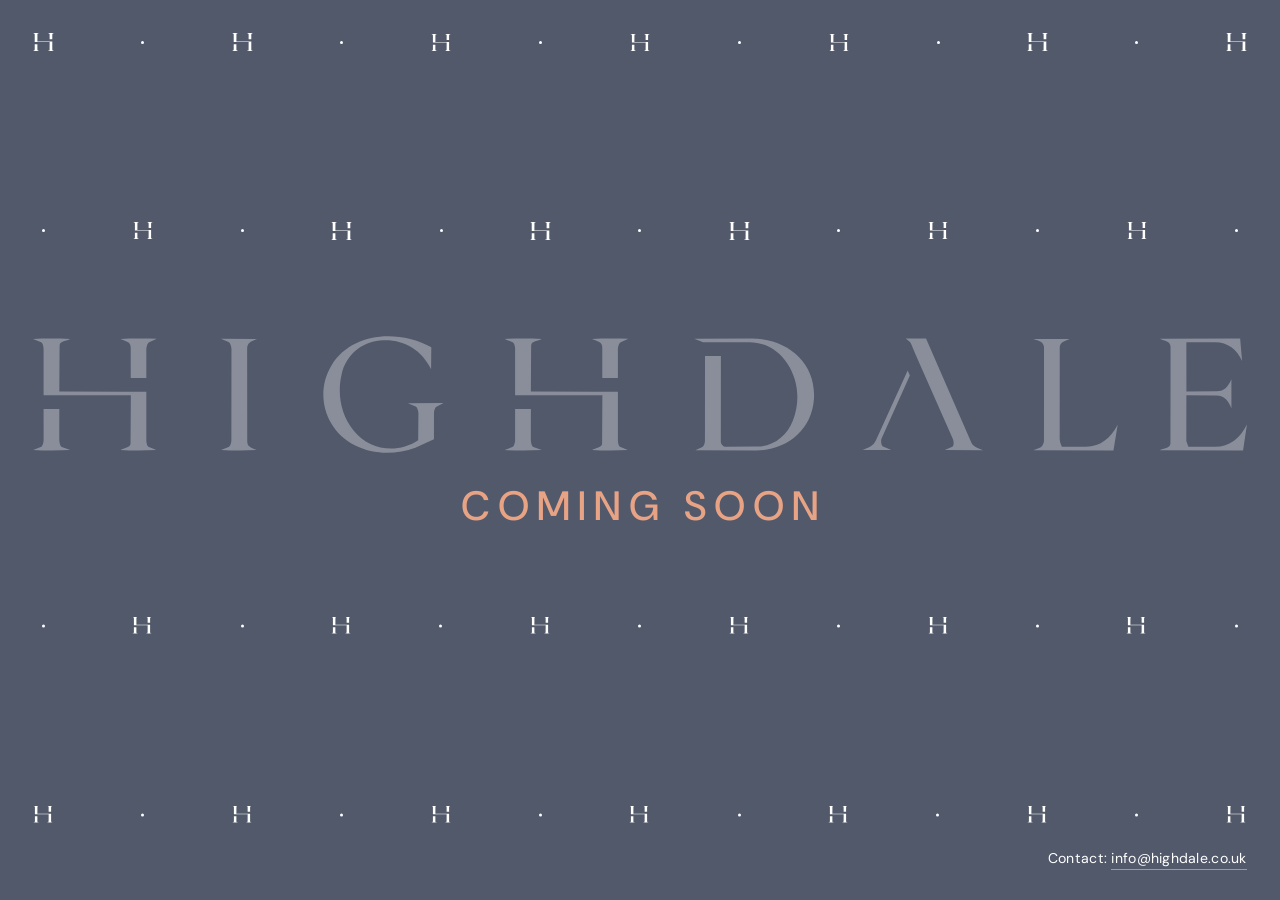
<file: index.html>
<!doctype html>
<html lang="en-GB">
<head>
  <meta charset="utf-8">
  <meta name="viewport" content="width=device-width, initial-scale=1">
  <title>Highdale</title>
  <meta name="description" content="Highdale. Invest. Develop. Manage. Coming soon. Contact info@highdale.co.uk.">
  <link rel="icon" href="assets/img/favicon.svg" type="image/svg+xml">
  <link rel="preconnect" href="https://fonts.googleapis.com">
  <link rel="preconnect" href="https://fonts.gstatic.com" crossorigin>
  <link href="https://fonts.googleapis.com/css2?family=DM+Sans:opsz,wght@9..40,400;9..40,500&display=swap" rel="stylesheet">
  <link rel="stylesheet" href="assets/css/styles.css">
</head>
<body>
  <main class="page">
    <div class="pattern" aria-hidden="true">
      <span class="h"></span>
      <span class="dot"></span>
      <span class="h"></span>
      <span class="dot"></span>
      <span class="h"></span>
      <span class="dot"></span>
      <span class="h"></span>
      <span class="dot"></span>
      <span class="h"></span>
      <span class="dot"></span>
      <span class="h"></span>
      <span class="dot"></span>
      <span class="h"></span>
      <span class="dot"></span>
      <span class="h"></span>
      <span class="dot"></span>
      <span class="h"></span>
      <span class="dot"></span>
      <span class="h"></span>
      <span class="dot"></span>
      <span class="h"></span>
      <span class="dot"></span>
      <span class="h"></span>
      <span class="dot"></span>
      <span class="h"></span>
      <span class="dot"></span>
      <span class="h"></span>
      <span class="dot"></span>
      <span class="h"></span>
      <span class="dot"></span>
      <span class="h"></span>
      <span class="dot"></span>
      <span class="h"></span>
      <span class="dot"></span>
      <span class="h"></span>
      <span class="dot"></span>
      <span class="h"></span>
      <span class="dot"></span>
      <span class="h"></span>
    </div>

    <div class="centre">
      <h1 class="wordmark">
        <img src="assets/img/logo-white.svg" alt="Highdale" width="1520" height="158">
      </h1>
      <p class="status">Coming soon</p>
    </div>

    <!-- Same pattern, mirrored vertically so the rows nearest the logo match above and below. -->
    <div class="pattern pattern--below" aria-hidden="true">
      <span class="h"></span>
      <span class="dot"></span>
      <span class="h"></span>
      <span class="dot"></span>
      <span class="h"></span>
      <span class="dot"></span>
      <span class="h"></span>
      <span class="dot"></span>
      <span class="h"></span>
      <span class="dot"></span>
      <span class="h"></span>
      <span class="dot"></span>
      <span class="h"></span>
      <span class="dot"></span>
      <span class="h"></span>
      <span class="dot"></span>
      <span class="h"></span>
      <span class="dot"></span>
      <span class="h"></span>
      <span class="dot"></span>
      <span class="h"></span>
      <span class="dot"></span>
      <span class="h"></span>
      <span class="dot"></span>
      <span class="h"></span>
      <span class="dot"></span>
      <span class="h"></span>
      <span class="dot"></span>
      <span class="h"></span>
      <span class="dot"></span>
      <span class="h"></span>
      <span class="dot"></span>
      <span class="h"></span>
      <span class="dot"></span>
      <span class="h"></span>
      <span class="dot"></span>
      <span class="h"></span>
      <span class="dot"></span>
      <span class="h"></span>
    </div>

    <p class="contact">Contact: <a href="mailto:info@highdale.co.uk">info@highdale.co.uk</a></p>
  </main>
</body>
</html>
</file>
<file: assets/css/styles.css>
/* Highdale holding page, matching the HighdaleWeb artwork.
   Colours follow the Highdale Brand Guidelines (August 2026). */

:root {
  --slate: #52596b;
  --white: #ffffff;
  --peach: #e8a385;
  --margin: clamp(16px, 2.6vw, 50px);
}

*, *::before, *::after { box-sizing: border-box; }

html, body { margin: 0; height: 100%; }

body {
  background: var(--slate);
  color: var(--white);
  font-family: "DM Sans", Arial, sans-serif;
  -webkit-font-smoothing: antialiased;
}

.page {
  display: flex;
  flex-direction: column;
  min-height: 100vh;
  min-height: 100svh;
  padding: var(--margin);
  overflow: hidden;
}

/* H stamp pattern: an odd column count makes H and dot alternate like a checkerboard.
   Rows shown depend on screen height; extra items are hidden. */
.pattern {
  --cols: 13;
  --rows: 2;
  flex: 1;
  display: grid;
  grid-template-columns: repeat(var(--cols), auto);
  grid-template-rows: repeat(var(--rows), auto);
  justify-content: space-between;
  align-content: space-between;
  align-items: center;
  justify-items: center;
  min-height: 90px;
}
.pattern > :nth-child(n + 27) { display: none; }

/* Mirror the lower block so its last row is an H row, like the first row above. */
.pattern--below, .pattern--below > * { transform: scaleY(-1); }

.h {
  width: clamp(18px, 1.6vw, 26px);
  aspect-ratio: 186 / 162;
  background: url("../img/h-white.svg") center / contain no-repeat;
}
.dot {
  width: 3px;
  height: 3px;
  border-radius: 50%;
  background: var(--white);
}

.centre {
  margin: clamp(48px, 7vw, 112px) 0;
  text-align: center;
}

.wordmark { margin: 0; }
.wordmark img {
  display: block;
  width: 100%;
  height: auto;
  opacity: 0.32;
}

.status {
  margin: clamp(20px, 2.4vw, 40px) 0 0;
  padding-left: 0.2em; /* balances the trailing letter-spacing so the text centres optically */
  color: var(--peach);
  font-size: clamp(24px, 3.2vw, 54px);
  font-weight: 500;
  line-height: 1;
  letter-spacing: 0.2em;
  text-transform: uppercase;
}

.contact {
  align-self: flex-end;
  margin: clamp(16px, 2vw, 28px) 0 0;
  font-size: clamp(14px, 1.1vw, 18px);
  letter-spacing: 0.02em;
}
.contact a {
  color: var(--white);
  text-decoration: none;
  border-bottom: 1px solid rgba(255, 255, 255, 0.4);
  padding-bottom: 2px;
}
.contact a:hover { border-bottom-color: var(--white); }
.contact a:focus-visible { outline: 2px solid var(--white); outline-offset: 4px; }

@media (min-height: 1050px) {
  .pattern { --rows: 3; }
  .pattern > :nth-child(n + 27) { display: block; }
}

@media (max-width: 640px) {
  .pattern { --cols: 7; --rows: 3; }
  .centre { margin: 80px 0; }
  .pattern > :nth-child(n + 22) { display: none; }
}

@media (max-width: 640px) and (min-height: 760px) {
  .pattern { --rows: 4; }
  .pattern > :nth-child(n + 22) { display: block; }
  .pattern > :nth-child(n + 29) { display: none; }
}
</file>
